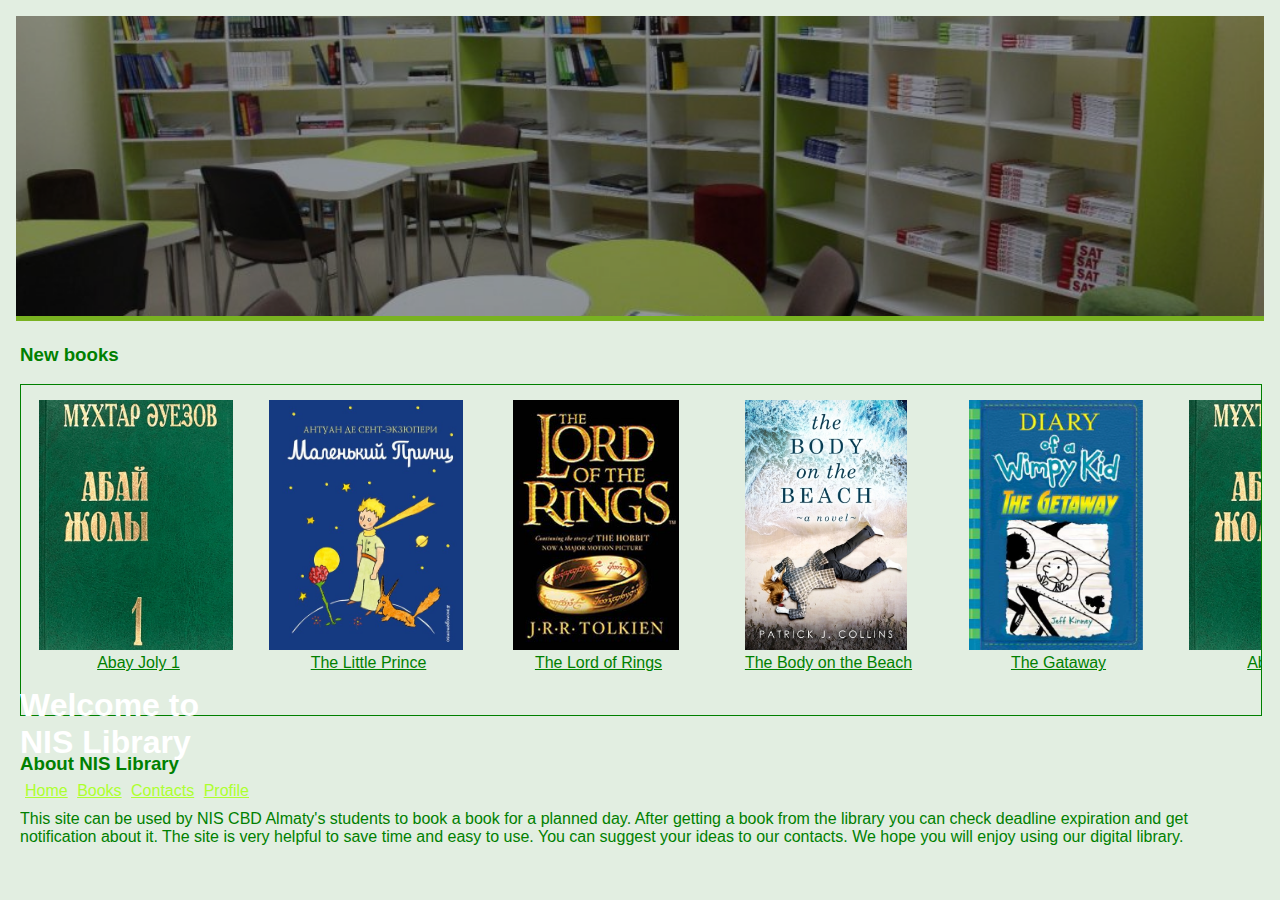
<file: index.html>
<!DOCTYPE html>
<html>
  <head>
    <title>NIS Library</title>
    <link rel="stylesheet" href="index.css">
    <script src="db.php"></script>


    <body>
      <div class="container">
        <img id='library' src="res/library.jpg">
        <div class="top-text">
          <h1>Welcome to NIS Library</h1>
          <a href="#">Home</a>
          <a href="#">Books</a>
          <a href="#">Contacts</a>
          <a href="login.html">Profile</a>
        </div>
      </div>
      
      <div class="container" style="margin-left: 20px; margin-right: 20px;">
        <h3>New books</h3>
        <div class="row">
          <div class='preview'>
            <img src='res/abay.jpg'>
            <a href="#">Abay Joly 1</a>
          </div>
          <div class='preview'>
            <img src='res/prince.jpg'>
            <a href="#">The Little Prince</a>
          </div>
          <div class='preview'>
            <img src='res/ring.jpg'>
            <a href="#">The Lord of Rings</a>
          </div>   
          <div class='preview'>
            <img src='res/body.jpg'>
            <a href="#">The Body on the Beach</a>
          </div> 
          <div class='preview'>
            <img src='res/diary.png'>
            <a href="#">The Gataway</a>
          </div>
          <div class='preview'>
            <img src='res/abay.jpg'>
            <a href="#">Abay Joly 1</a>
          </div>
          <div class='preview'>
            <img src='res/prince.jpg'>
            <a href="#">The Little Prince</a>
          </div>
          <div class='preview'>
            <img src='res/ring.jpg'>
            <a href="#">The Lord of Rings</a>
          </div>   
          <div class='preview'>
            <img src='res/body.jpg'>
            <a href="#">The Body on the Beach</a>
          </div> 
          <div class='preview'>
            <img src='res/diary.png'>
            <a href="#">The Gataway</a>
          </div>
        </div>

        <br>
        <h3>About NIS Library</h3>
        <div style="overflow: auto;">
          <p>This site can be used by NIS CBD Almaty's students to book a book for a planned day. After getting a book from the library
            you can check deadline expiration and get notification about it. The site is very helpful to save time and easy to use. You can
            suggest your ideas to our contacts. We hope you will enjoy using our digital library.
          </p>
        </div>
        <br>
      </div>

    </body>
  </head>
</html>
</file>
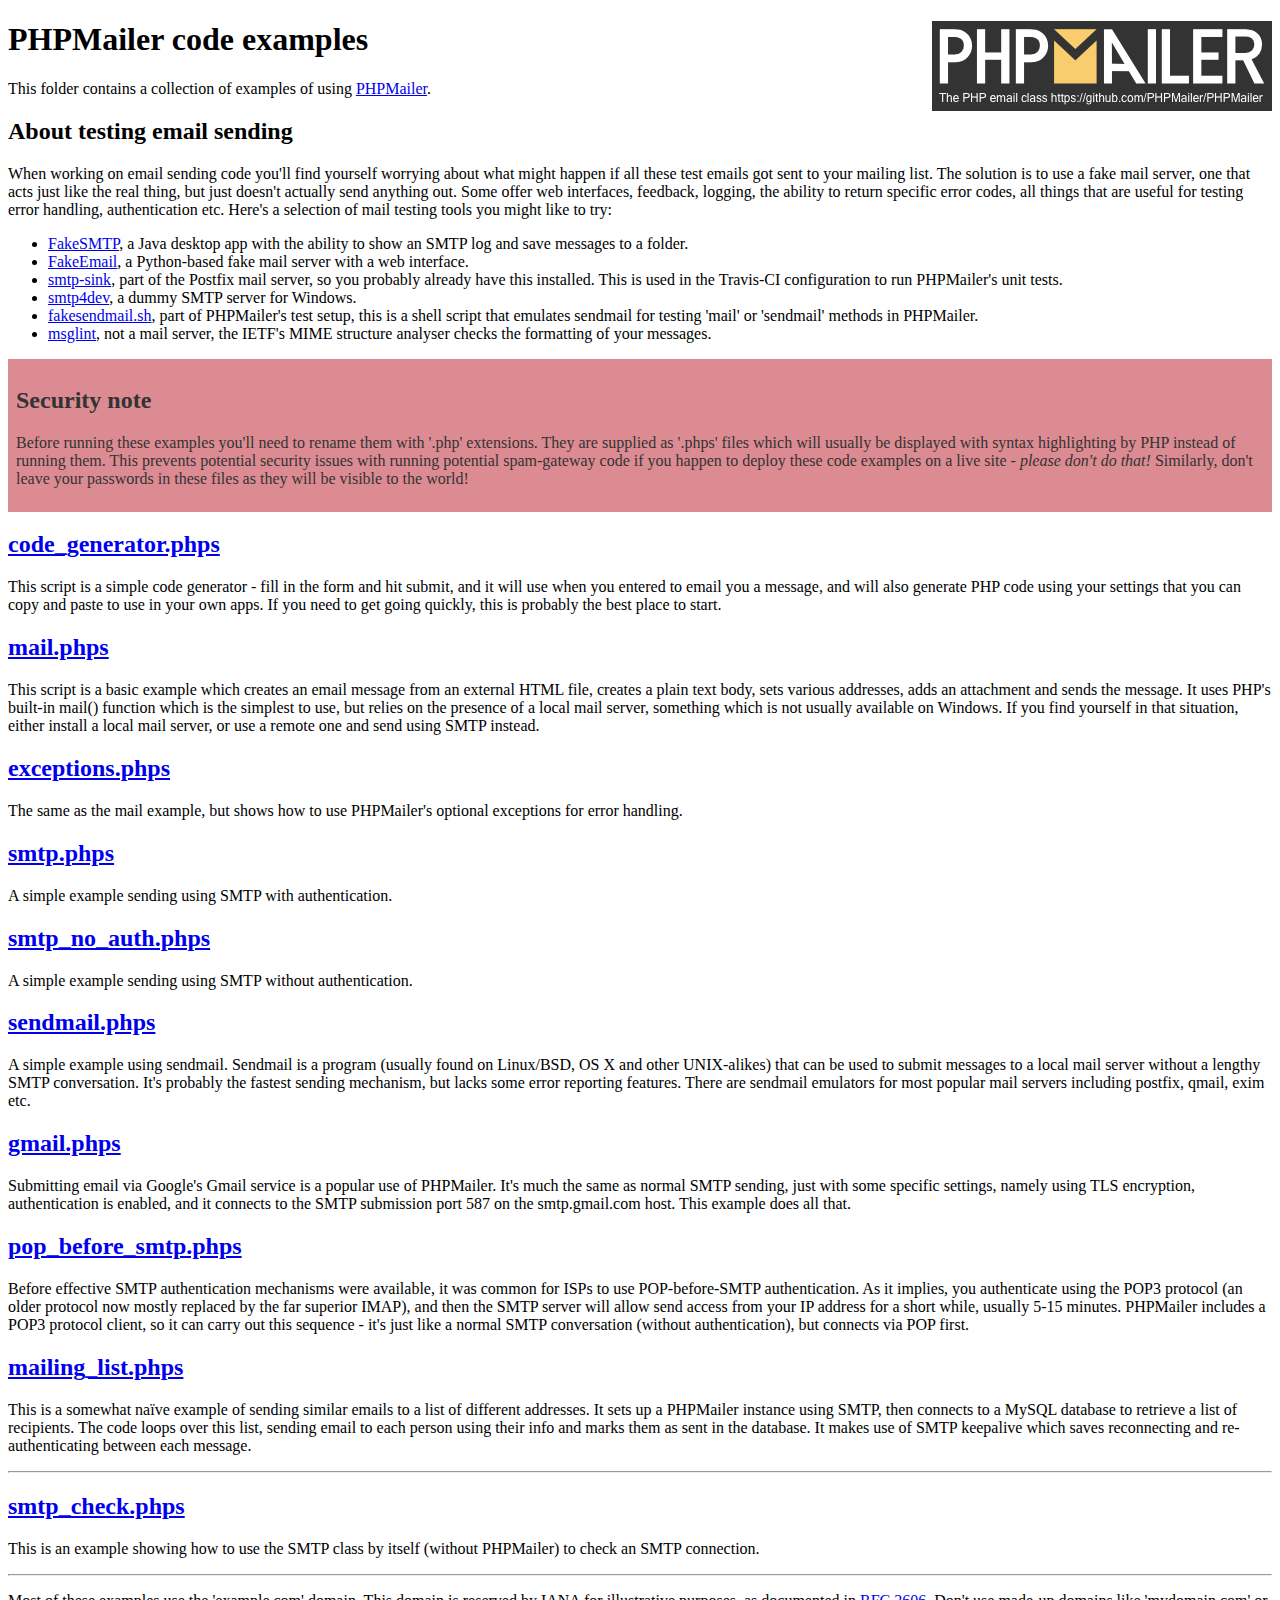
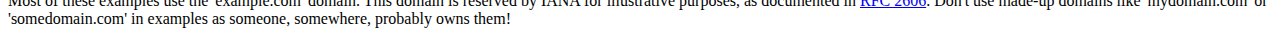
<file: script/classes/library/PHPMailer-master/examples/index.html>
<!DOCTYPE html>
<html>
<head>
	<meta charset="UTF-8">
	<title>PHPMailer Examples</title>
</head>
<body>
<h1>PHPMailer code examples<a href="https://github.com/PHPMailer/PHPMailer"><img src="images/phpmailer.png" style="float:right; border:0;" alt="PHPMailer logo"></a></h1>
<p>This folder contains a collection of examples of using <a href="https://github.com/PHPMailer/PHPMailer">PHPMailer</a>.</p>
<h2>About testing email sending</h2>
<p>When working on email sending code you'll find yourself worrying about what might happen if all these test emails got sent to your mailing list. The solution is to use a fake mail server, one that acts just like the real thing, but just doesn't actually send anything out. Some offer web interfaces, feedback, logging, the ability to return specific error codes, all things that are useful for testing error handling, authentication etc. Here's a selection of mail testing tools you might like to try:</p>
<ul>
  <li><a href="https://github.com/Nilhcem/FakeSMTP">FakeSMTP</a>, a Java desktop app with the ability to show an SMTP log and save messages to a folder. </li>
  <li><a href="https://github.com/isotoma/FakeEmail">FakeEmail</a>, a Python-based fake mail server with a web interface.</li>
  <li><a href="http://www.postfix.org/smtp-sink.1.html">smtp-sink</a>, part of the Postfix mail server, so you probably already have this installed. This is used in the Travis-CI configuration to run PHPMailer's unit tests.</li>
  <li><a href="http://smtp4dev.codeplex.com">smtp4dev</a>, a dummy SMTP server for Windows.</li>
  <li><a href="https://github.com/PHPMailer/PHPMailer/blob/master/test/fakesendmail.sh">fakesendmail.sh</a>, part of PHPMailer's test setup, this is a shell script that emulates sendmail for testing 'mail' or 'sendmail' methods in PHPMailer.</li>
  <li><a href="http://tools.ietf.org/tools/msglint/">msglint</a>, not a mail server, the IETF's MIME structure analyser checks the formatting of your messages.</li>
</ul>
<div style="padding: 8px; color: #333333; background-color: #dc8b92">
<h2>Security note</h2>
<p>Before running these examples you'll need to rename them with '.php' extensions. They are supplied as '.phps' files which will usually be displayed with syntax highlighting by PHP instead of running them. This prevents potential security issues with running potential spam-gateway code if you happen to deploy these code examples on a live site - <em>please don't do that!</em> Similarly, don't leave your passwords in these files as they will be visible to the world!</p>
</div>
<h2><a href="code_generator.phps">code_generator.phps</a></h2>
<p>This script is a simple code generator - fill in the form and hit submit, and it will use when you entered to email you a message, and will also generate PHP code using your settings that you can copy and paste to use in your own apps. If you need to get going quickly, this is probably the best place to start.</p>
<h2><a href="mail.phps">mail.phps</a></h2>
<p>This script is a basic example which creates an email message from an external HTML file, creates a plain text body, sets various addresses, adds an attachment and sends the message. It uses PHP's built-in mail() function which is the simplest to use, but relies on the presence of a local mail server, something which is not usually available on Windows. If you find yourself in that situation, either install a local mail server, or use a remote one and send using SMTP instead.</p>
<h2><a href="exceptions.phps">exceptions.phps</a></h2>
<p>The same as the mail example, but shows how to use PHPMailer's optional exceptions for error handling.</p>
<h2><a href="smtp.phps">smtp.phps</a></h2>
<p>A simple example sending using SMTP with authentication.</p>
<h2><a href="smtp_no_auth.phps">smtp_no_auth.phps</a></h2>
<p>A simple example sending using SMTP without authentication.</p>
<h2><a href="sendmail.phps">sendmail.phps</a></h2>
<p>A simple example using sendmail. Sendmail is a program (usually found on Linux/BSD, OS X and other UNIX-alikes) that can be used to submit messages to a local mail server without a lengthy SMTP conversation. It's probably the fastest sending mechanism, but lacks some error reporting features. There are sendmail emulators for most popular mail servers including postfix, qmail, exim etc.</p>
<h2><a href="gmail.phps">gmail.phps</a></h2>
<p>Submitting email via Google's Gmail service is a popular use of PHPMailer. It's much the same as normal SMTP sending, just with some specific settings, namely using TLS encryption, authentication is enabled, and it connects to the SMTP submission port 587 on the smtp.gmail.com host. This example does all that.</p>
<h2><a href="pop_before_smtp.phps">pop_before_smtp.phps</a></h2>
<p>Before effective SMTP authentication mechanisms were available, it was common for ISPs to use POP-before-SMTP authentication. As it implies, you authenticate using the POP3 protocol (an older protocol now mostly replaced by the far superior IMAP), and then the SMTP server will allow send access from your IP address for a short while, usually 5-15 minutes. PHPMailer includes a POP3 protocol client, so it can carry out this sequence - it's just like a normal SMTP conversation (without authentication), but connects via POP first.</p>
<h2><a href="mailing_list.phps">mailing_list.phps</a></h2>
<p>This is a somewhat naïve example of sending similar emails to a list of different addresses. It sets up a PHPMailer instance using SMTP, then connects to a MySQL database to retrieve a list of recipients. The code loops over this list, sending email to each person using their info and marks them as sent in the database. It makes use of SMTP keepalive which saves reconnecting and re-authenticating between each message.</p>
<hr>
<h2><a href="smtp_check.phps">smtp_check.phps</a></h2>
<p>This is an example showing how to use the SMTP class by itself (without PHPMailer) to check an SMTP connection.</p>
<hr>
<p>Most of these examples use the 'example.com' domain. This domain is reserved by IANA for illustrative purposes, as documented in <a href="http://tools.ietf.org/html/rfc2606">RFC 2606</a>. Don't use made-up domains like 'mydomain.com' or 'somedomain.com' in examples as someone, somewhere, probably owns them!</p>
</body>
</html>
</file>
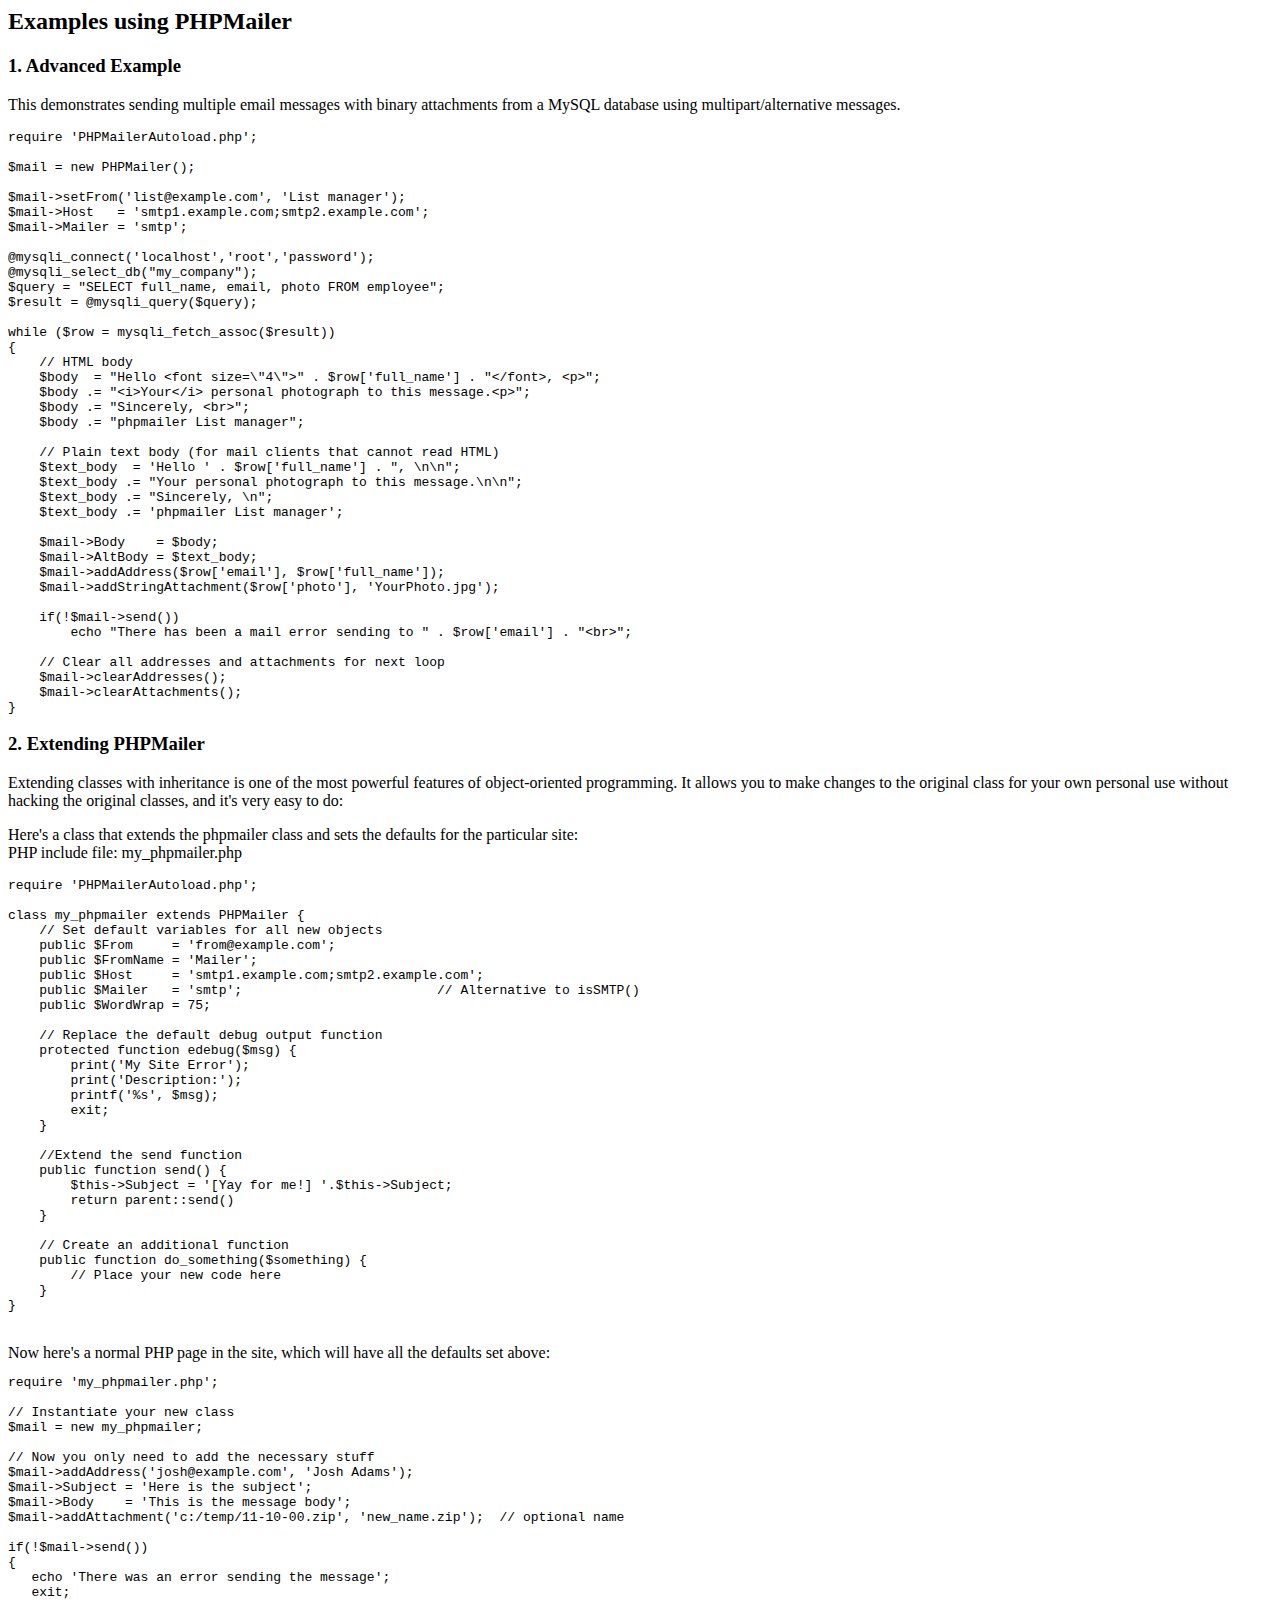
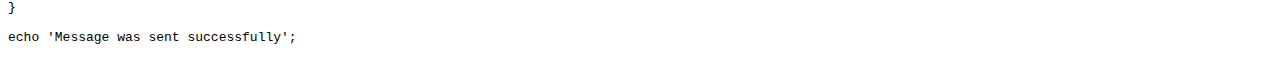
<file: script/classes/library/PHPMailer-master/docs/extending.html>
<html>
<head>
<title>Examples using phpmailer</title>
</head>

<body>

<h2>Examples using PHPMailer</h2>

<h3>1. Advanced Example</h3>
<p>

This demonstrates sending multiple email messages with binary attachments
from a MySQL database using multipart/alternative messages.<p>

<pre>
require 'PHPMailerAutoload.php';

$mail = new PHPMailer();

$mail->setFrom('list@example.com', 'List manager');
$mail->Host   = 'smtp1.example.com;smtp2.example.com';
$mail->Mailer = 'smtp';

@mysqli_connect('localhost','root','password');
@mysqli_select_db("my_company");
$query = "SELECT full_name, email, photo FROM employee";
$result = @mysqli_query($query);

while ($row = mysqli_fetch_assoc($result))
{
    // HTML body
    $body  = "Hello &lt;font size=\"4\"&gt;" . $row['full_name'] . "&lt;/font&gt;, &lt;p&gt;";
    $body .= "&lt;i&gt;Your&lt;/i&gt; personal photograph to this message.&lt;p&gt;";
    $body .= "Sincerely, &lt;br&gt;";
    $body .= "phpmailer List manager";

    // Plain text body (for mail clients that cannot read HTML)
    $text_body  = 'Hello ' . $row['full_name'] . ", \n\n";
    $text_body .= "Your personal photograph to this message.\n\n";
    $text_body .= "Sincerely, \n";
    $text_body .= 'phpmailer List manager';

    $mail->Body    = $body;
    $mail->AltBody = $text_body;
    $mail->addAddress($row['email'], $row['full_name']);
    $mail->addStringAttachment($row['photo'], 'YourPhoto.jpg');

    if(!$mail->send())
        echo "There has been a mail error sending to " . $row['email'] . "&lt;br&gt;";

    // Clear all addresses and attachments for next loop
    $mail->clearAddresses();
    $mail->clearAttachments();
}
</pre>
<p>

<h3>2. Extending PHPMailer</h3>
<p>

Extending classes with inheritance is one of the most
powerful features of object-oriented programming. It allows you to make changes to the
original class for your own personal use without hacking the original
classes, and it's very easy to do:

<p>
Here's a class that extends the phpmailer class and sets the defaults
for the particular site:<br>
PHP include file: my_phpmailer.php
<p>

<pre>
require 'PHPMailerAutoload.php';

class my_phpmailer extends PHPMailer {
    // Set default variables for all new objects
    public $From     = 'from@example.com';
    public $FromName = 'Mailer';
    public $Host     = 'smtp1.example.com;smtp2.example.com';
    public $Mailer   = 'smtp';                         // Alternative to isSMTP()
    public $WordWrap = 75;

    // Replace the default debug output function
    protected function edebug($msg) {
        print('My Site Error');
        print('Description:');
        printf('%s', $msg);
        exit;
    }

    //Extend the send function
    public function send() {
        $this->Subject = '[Yay for me!] '.$this->Subject;
        return parent::send()
    }

    // Create an additional function
    public function do_something($something) {
        // Place your new code here
    }
}
</pre>
<br>
Now here's a normal PHP page in the site, which will have all the defaults set above:<br>

<pre>
require 'my_phpmailer.php';

// Instantiate your new class
$mail = new my_phpmailer;

// Now you only need to add the necessary stuff
$mail->addAddress('josh@example.com', 'Josh Adams');
$mail->Subject = 'Here is the subject';
$mail->Body    = 'This is the message body';
$mail->addAttachment('c:/temp/11-10-00.zip', 'new_name.zip');  // optional name

if(!$mail->send())
{
   echo 'There was an error sending the message';
   exit;
}

echo 'Message was sent successfully';
</pre>
</body>
</html>
</file>
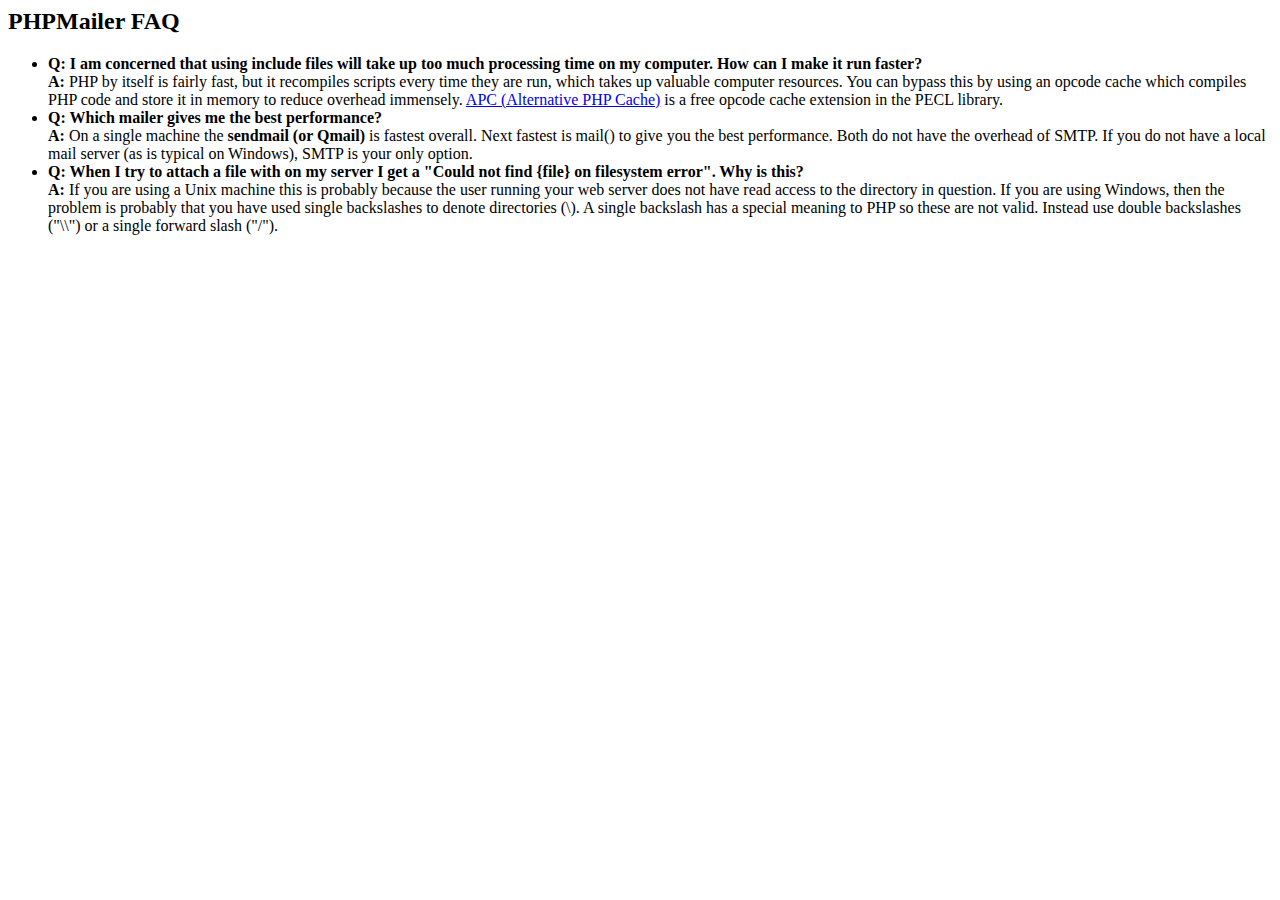
<file: script/classes/library/PHPMailer-master/docs/faq.html>
﻿<html>
<head>
<title>PHPMailer FAQ</title>
</head>
<body>
<h2>PHPMailer FAQ</h2>
<ul>
    <li><strong>Q: I am concerned that using include files will take up too much
    processing time on my computer. How can I make it run faster?</strong><br>
    <strong>A:</strong> PHP by itself is fairly fast, but it recompiles scripts every time they are run, which takes up valuable
    computer resources. You can bypass this by using an opcode cache which compiles
    PHP code and store it in memory to reduce overhead immensely. <a href="http://www.php.net/apc/">APC
    (Alternative PHP Cache)</a> is a free opcode cache extension in the PECL library.</li>
    <li><strong>Q: Which mailer gives me the best performance?</strong><br>
    <strong>A:</strong> On a single machine the <strong>sendmail (or Qmail)</strong> is fastest overall.
    Next fastest is mail() to give you the best performance. Both do not have the overhead of SMTP.
    If you do not have a local mail server (as is typical on Windows), SMTP is your only option.</li>
    <li><strong>Q: When I try to attach a file with on my server I get a
    "Could not find {file} on filesystem error". Why is this?</strong><br>
    <strong>A:</strong> If you are using a Unix machine this is probably because the user
    running your web server does not have read access to the directory in question. If you are using Windows,
    then the problem is probably that you have used single backslashes to denote directories (\).
    A single backslash has a special meaning to PHP so these are not
    valid. Instead use double backslashes ("\\") or a single forward
    slash ("/").</li>
</ul>
</body>
</html>
</file>
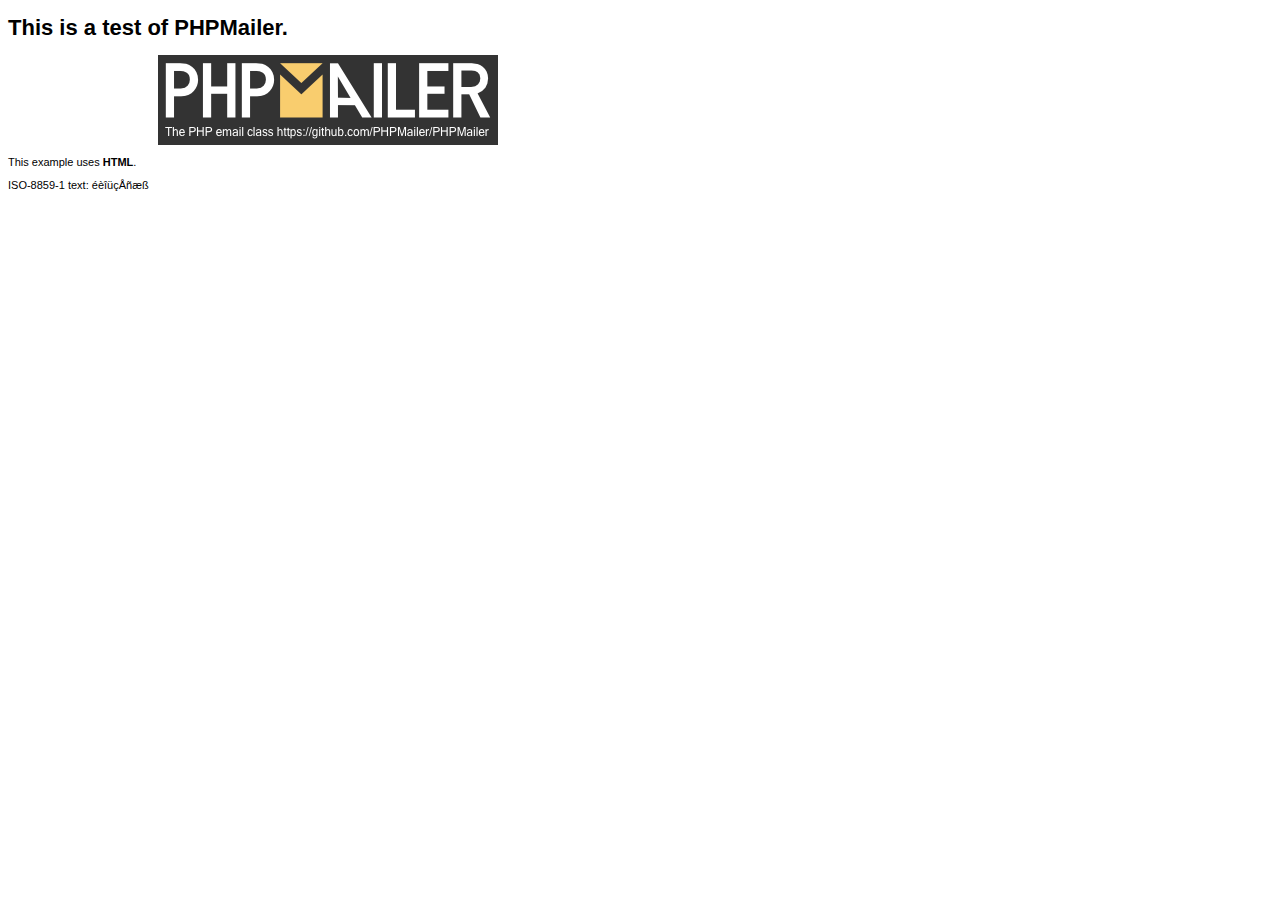
<file: script/classes/library/PHPMailer-master/examples/contents.html>
<!DOCTYPE HTML PUBLIC "-//W3C//DTD HTML 4.01 Transitional//EN" "http://www.w3.org/TR/html4/loose.dtd">
<html>
<head>
  <meta http-equiv="Content-Type" content="text/html; charset=iso-8859-1">
  <title>PHPMailer Test</title>
</head>
<body>
<div style="width: 640px; font-family: Arial, Helvetica, sans-serif; font-size: 11px;">
  <h1>This is a test of PHPMailer.</h1>
  <div align="center">
    <a href="https://github.com/PHPMailer/PHPMailer/"><img src="images/phpmailer.png" height="90" width="340" alt="PHPMailer rocks"></a>
  </div>
  <p>This example uses <strong>HTML</strong>.</p>
  <p>ISO-8859-1 text: ���������</p>
</div>
</body>
</html>
</file>
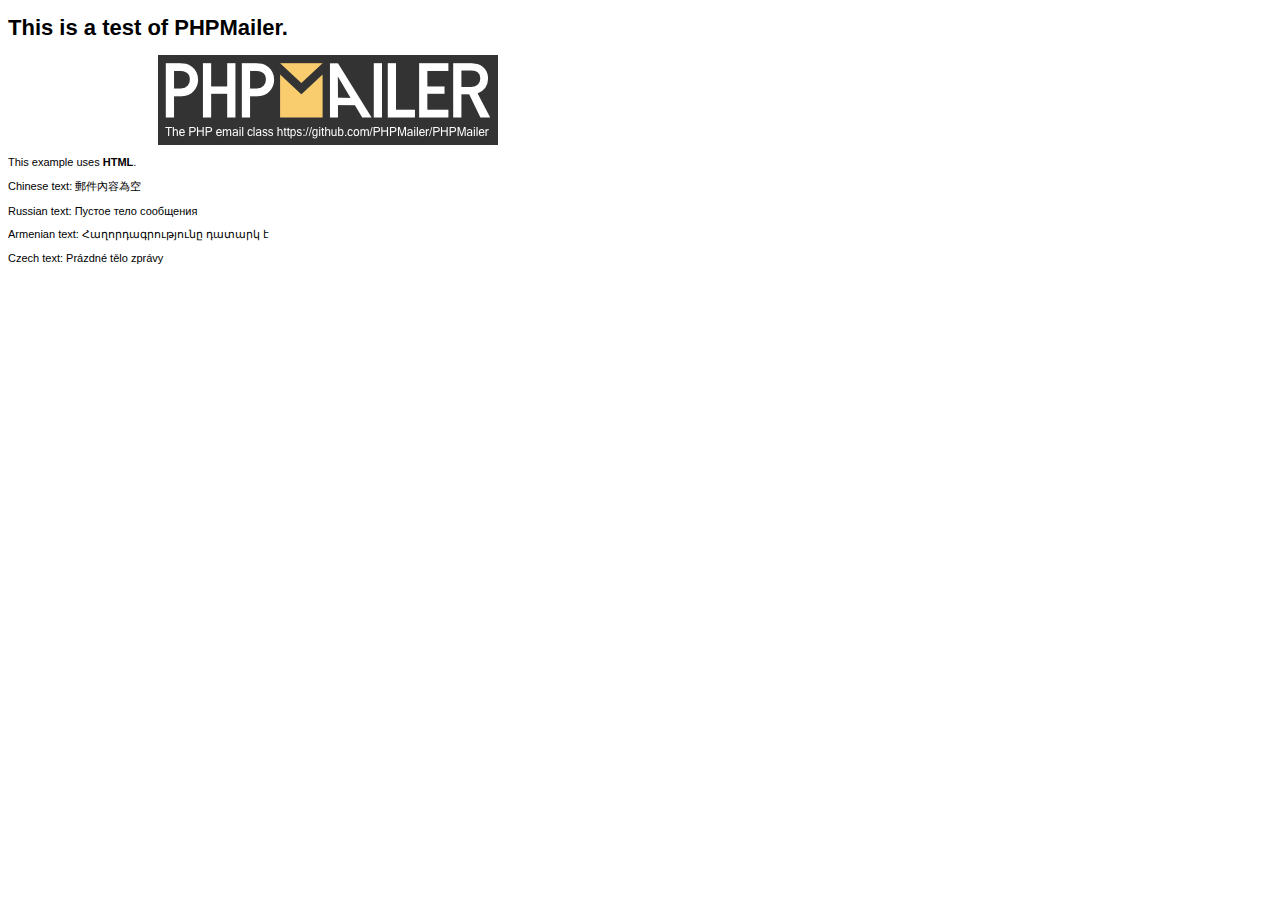
<file: script/classes/library/PHPMailer-master/examples/contentsutf8.html>
<!DOCTYPE HTML PUBLIC "-//W3C//DTD HTML 4.01 Transitional//EN" "http://www.w3.org/TR/html4/loose.dtd">
<html>
<head>
  <meta http-equiv="Content-Type" content="text/html; charset=utf-8">
  <title>PHPMailer Test</title>
</head>
<body>
<div style="width: 640px; font-family: Arial, Helvetica, sans-serif; font-size: 11px;">
  <h1>This is a test of PHPMailer.</h1>
  <div align="center">
    <a href="https://github.com/PHPMailer/PHPMailer/"><img src="images/phpmailer.png" height="90" width="340" alt="PHPMailer rocks"></a>
  </div>
  <p>This example uses <strong>HTML</strong>.</p>
  <p>Chinese text: 郵件內容為空</p>
  <p>Russian text: Пустое тело сообщения</p>
  <p>Armenian text: Հաղորդագրությունը դատարկ է</p>
  <p>Czech text: Prázdné tělo zprávy</p>
</div>
</body>
</html>
</file>
<file: index.css>
body{
    font-family: Arial, Helvetica, sans-serif;
    margin: 0%;
    background-color: rgb(226, 238, 225);
    color: black;
}





.container {
    color: green;
    margin: 16px;
}
  

.top-text {
    position: absolute;
    bottom: 100px;
    right: 1000px;
    color: white;
    padding-left: 20px;
    padding-right: 20px;
}

.top-text a{
    color: greenyellow;
}

.row{
    display: flex;
    justify-content: flex-start;
    align-items: flex-start;
    border: 1px solid green;
    width: 100%;
    height: 330px;
    overflow:scroll;
}

.preview{
    height: 300px;
    width: 200px;
    border: 15px solid transparent;
    border-bottom: none;
    text-align: center;
}

.preview img{
    height: 250px;
    width: 200px;
    object-fit: contain;
}

a{
    margin-left: 5px;
    color: green;
    cursor: pointer;
}

a:hover{
    color: yellowgreen;
}

button{
    outline: none;
    border: none;
    background-color: green;
    color: white;
    padding: 10px;
    cursor: pointer;
}

#library{
    filter: brightness(70%);
    width: 100%;
    height: 300px;
    object-fit: cover;
    border-bottom: 5px solid greenyellow;
}
</file>
